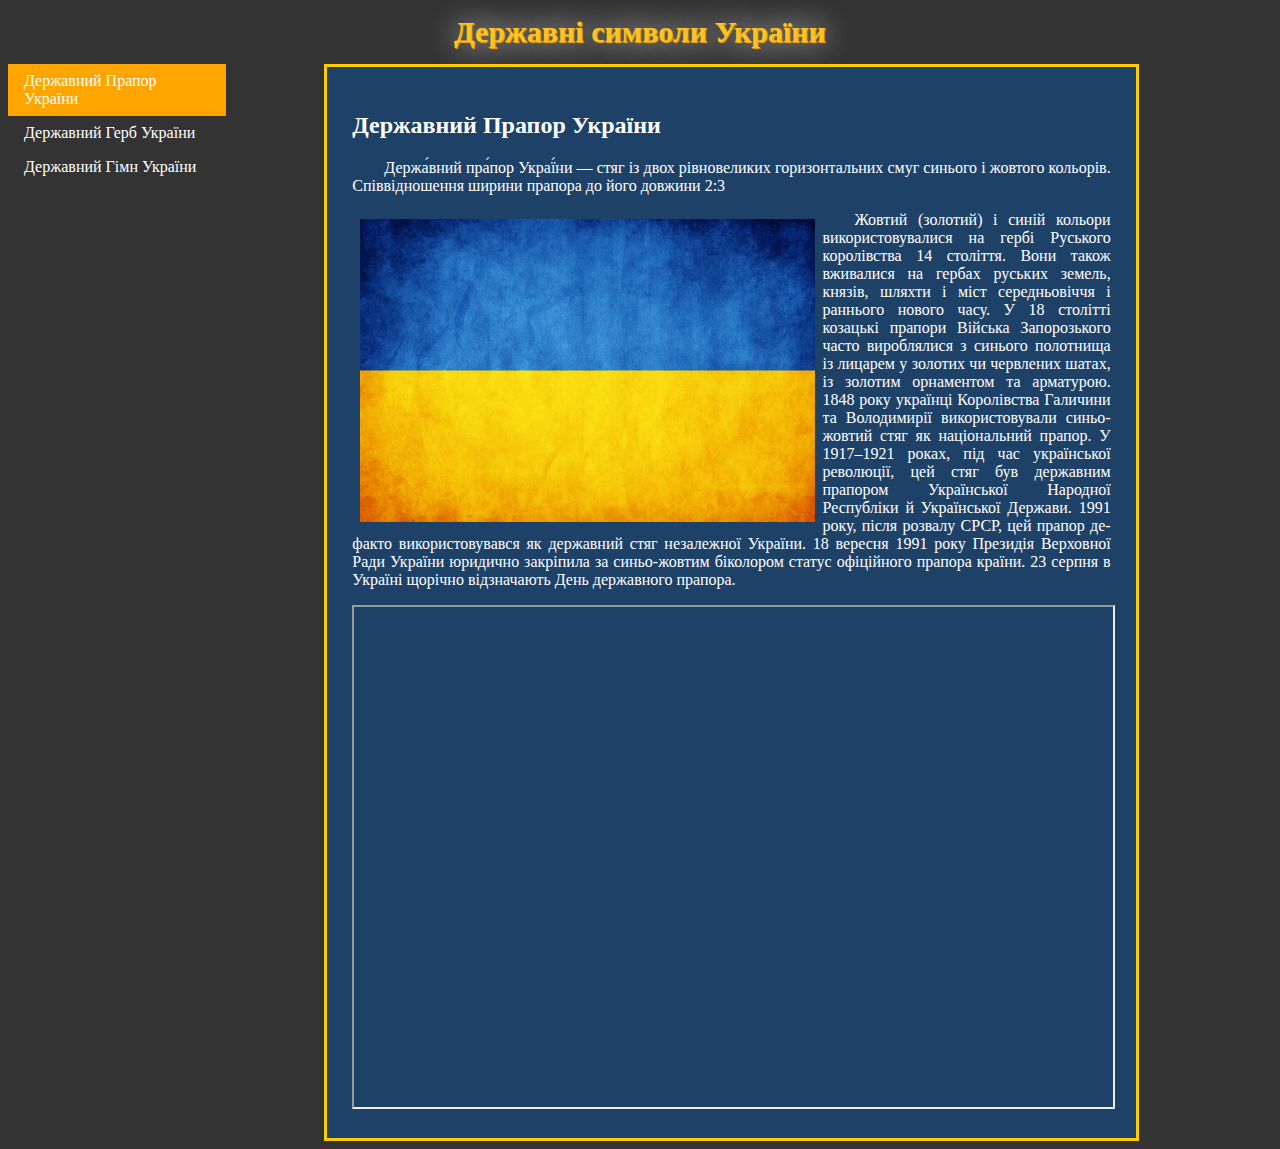
<file: index.html>
<!DOCTYPE html>
<html>
<head>
<title>Державні символи України</title>
<meta charset="UTF-8" name="viewport" content="width=device-width, initial-scale=1.0">
<link rel="stylesheet" type="text/css" href="style.css">
<script type="text/javascript" src="js/jquery.js"></script>
<script type="text/javascript" src="js/myscripts.js"> </script>
<style>
img{
	float:left;
    width: 60%;
	height: auto;
	padding: 1%;
}
</style>
</head>
<body>
	<header>
	<h1 id="header">Державні символи України</h1>	
	</header>
<ul>
	<li><a class="active" href="index.html">Державний Прапор України</a></li>
	<li><a href="index2.html">Державний Герб України</a></li>
	<li><a href="index3.html">Державний Гімн України</a></li>
</ul>
<section style="color:#ffffff">
<h2 title="Інформація взята з вікіпедії">Державний Прапор України</h2>

<p>Держа́вний пра́пор Украї́ни — стяг із двох рівновеликих горизонтальних смуг синього і жовтого кольорів. Співвідношення ширини прапора до його довжини 2:3</p>

<p><img src="photo/prapor-ukrainy.jpg" alt="Державний Прапор України">Жовтий (золотий) і синій кольори використовувалися на гербі Руського королівства 14 століття. Вони також вживалися на гербах руських земель, князів, шляхти і міст середньовіччя і раннього нового часу. У 18 столітті козацькі прапори Війська Запорозького часто вироблялися з синього полотнища із лицарем у золотих чи червлених шатах, із золотим орнаментом та арматурою. 1848 року українці Королівства Галичини та Володимирії використовували синьо-жовтий стяг як національний прапор. У 1917–1921 роках, під час української революції, цей стяг був державним прапором Української Народної Республіки й Української Держави. 1991 року, після розвалу СРСР, цей прапор де-факто використовувався як державний стяг незалежної України. 18 вересня 1991 року Президія Верховної Ради України юридично закріпила за синьо-жовтим біколором статус офіційного прапора країни. 23 серпня в Україні щорічно відзначають День державного прапора.</p>

<iframe height="500px" width="100%" src="https://uk.wikipedia.org/wiki/Прапор_України" name="iframe_a"></iframe>
</section>

</body>
</html>
</file>
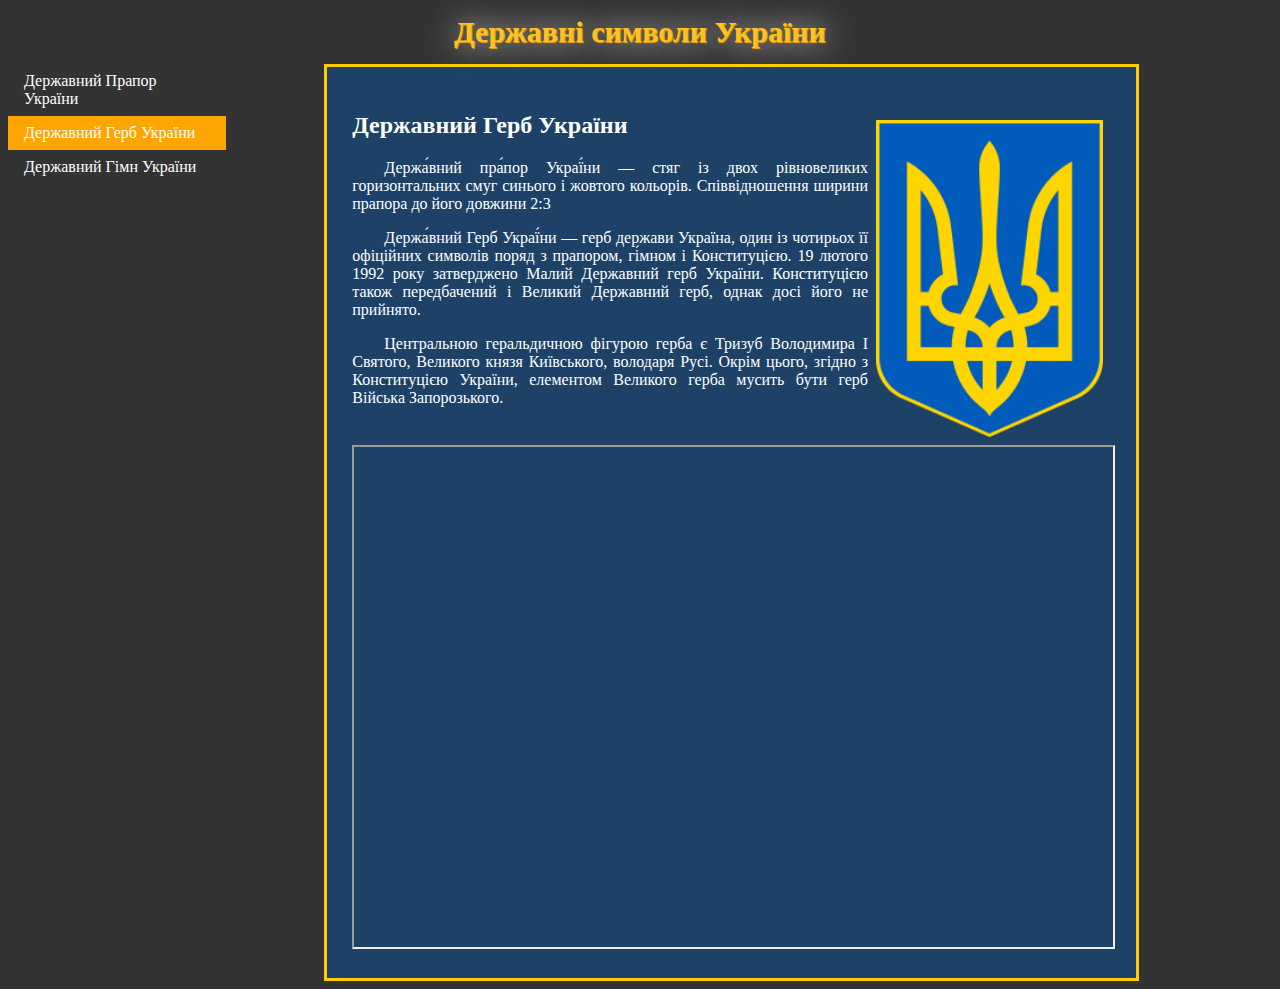
<file: index2.html>
<!DOCTYPE html>
<html>
<head>
<title>Державні символи України</title>
<meta charset="UTF-8">
<link rel="stylesheet" type="text/css" href="style.css">
<script type="text/javascript" src="js/jquery.js"></script>
<script type="text/javascript" src="js/myscripts.js"> </script>
<style>
img{
	float:right;
    width: 30%;
	height: auto;
	padding: 1%;
}
</style>
</head>
<body>
	<header>
	<h1>Державні символи України</h1>	
	</header>
<ul>
<li><a href="index.html">Державний Прапор України</a></li>
<li><a class="active" href="index2.html">Державний Герб України</a></li>
<li><a href="index3.html">Державний Гімн України</a></li>
</ul>
<section style="color:#ffffff">
<h2 title="Інформація взята з вікіпедії">Державний Герб України<img id="praporphoto" src="photo/gerb.png" alt="Державний Герб України"></h2>

<p>Держа́вний пра́пор Украї́ни — стяг із двох рівновеликих горизонтальних смуг синього і жовтого кольорів. Співвідношення ширини прапора до його довжини 2:3</p>

<p>Держа́вний Герб Украї́ни — герб держави Україна, один із чотирьох її офіційних символів поряд з прапором, гі́мном і Конституцією. 19 лютого 1992 року затверджено Малий Державний герб України. Конституцією також передбачений і Великий Державний герб, однак досі його не прийнято.</p>
<p>Центральною геральдичною фігурою герба є Тризуб Володимира І Святого, Великого князя Київського, володаря Русі. Окрім цього, згідно з Конституцією України, елементом Великого герба мусить бути герб Війська Запорозького. </p>

<iframe height="500px" width="100%" src="https://uk.wikipedia.org/wiki/Герб_України" name="iframe_a"></iframe>
</section>
</body>

</html>
</file>
<file: style.css>
body {
	background-color: #333;
}

header {
	background-color: #333;
	color: white;
	text-align: center;
}

h1{
	font: bold 30px Tahoma;
	margin: 15px;
	color: #FFC125;
	text-shadow: 1px 1px 1px orange, 0 0 1em #FFFAFA;
}

p{
	text-indent: 2.0em;
	text-align: justify;
}

ul {
    list-style-type: none;
    margin: 0;
    padding: 0;
    width: 17%;
    background-color: #333;
    position: fixed;
    height: 100%;
    overflow: auto;
}

li a {
    display: block;
    color: #ffffff;
    padding: 8px 16px;
    text-decoration: none;
}

li a.active {
    background-color: orange;
    color: white;
}

li a:hover:not(.active) {
    background-color: orange;
    color: white;
}

section{
	position: relative;
	background: rgba(0, 87, 184, 0.4);
	margin-left:25%;
	width: 60%;
	height: 50%;
	padding: 2% 2%;
	border: 3px solid #ffcc00;	
}

header, section, footer, aside, nav, main, article, figure {
    display: block; 
}
</file>
